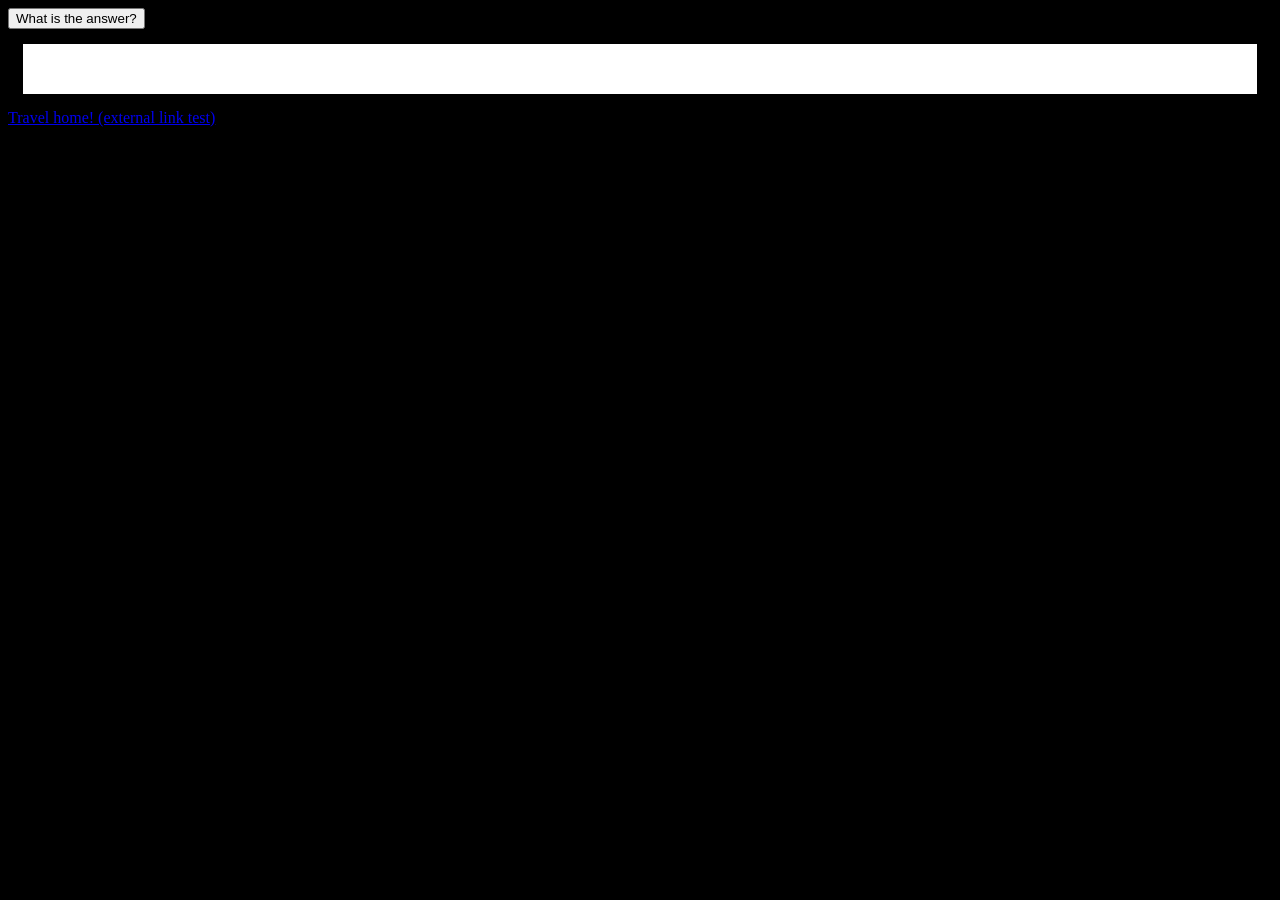
<file: examples/DesktopApp/app/index.html>
﻿<!DOCTYPE html>
<html lang="en">
  <head>
    <meta charset="utf-8" />
    <meta http-equiv="x-ua-compatible" content="ie=edge" />
    <meta name="viewport" content="width=device-width, initial-scale=1" />

    <title>Answer Machine</title>

    <link rel="stylesheet" href="app.css" />
  </head>

  <body>    
    <button onclick="sendAnswer()">What is the answer?</button>
    <div id="answer"></div>

    <a href="https://en.wikipedia.org/wiki/The_Hitchhiker%27s_Guide_to_the_Galaxy">Travel home! (external link test)</a>

    <script src="app.js"></script>
  </body>
</html>
</file>
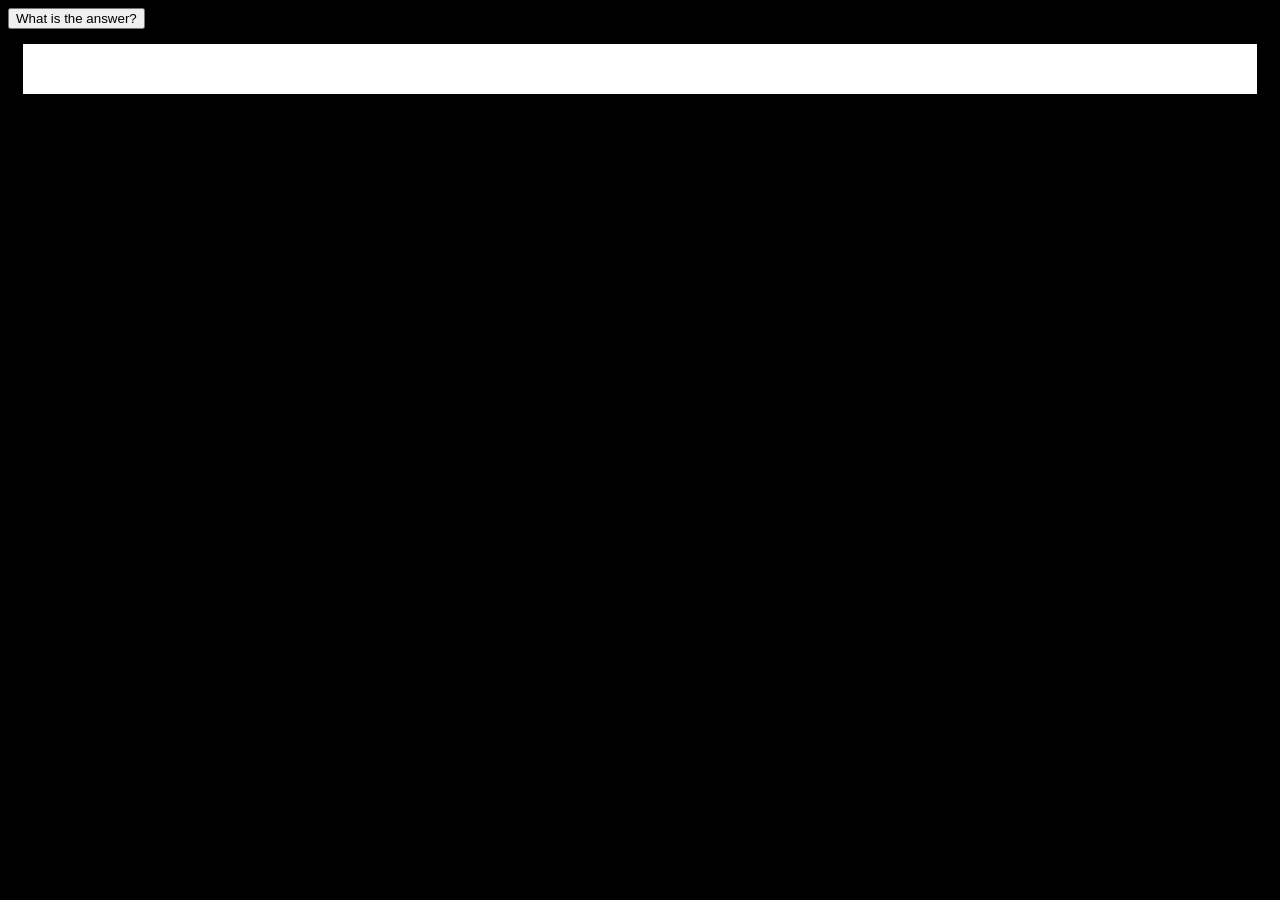
<file: examples/DesktopApp/wwwroot/index.html>
﻿<!DOCTYPE html>
<html lang="en">
  <head>
    <meta charset="utf-8" />
    <meta http-equiv="x-ua-compatible" content="ie=edge" />
    <meta name="viewport" content="width=device-width, initial-scale=1" />

    <title>Answer Machine</title>

    <link rel="stylesheet" href="app.css" />
  </head>

  <body>
    <button onclick="sendAnswer()">What is the answer?</button>
      <div id="answer"></div>
    <script src="app.js"></script>
  </body>
</html>
</file>
<file: examples/DesktopApp/app/app.css>
body {
    background: black;
}

#answer {
    margin: 15px;
    padding: 25px;
    background: white;
}
</file>
<file: examples/DesktopApp/wwwroot/app.css>
body {
    background: black;
}

#answer {
    margin: 15px;
    padding: 25px;
    background: white;
}
</file>
